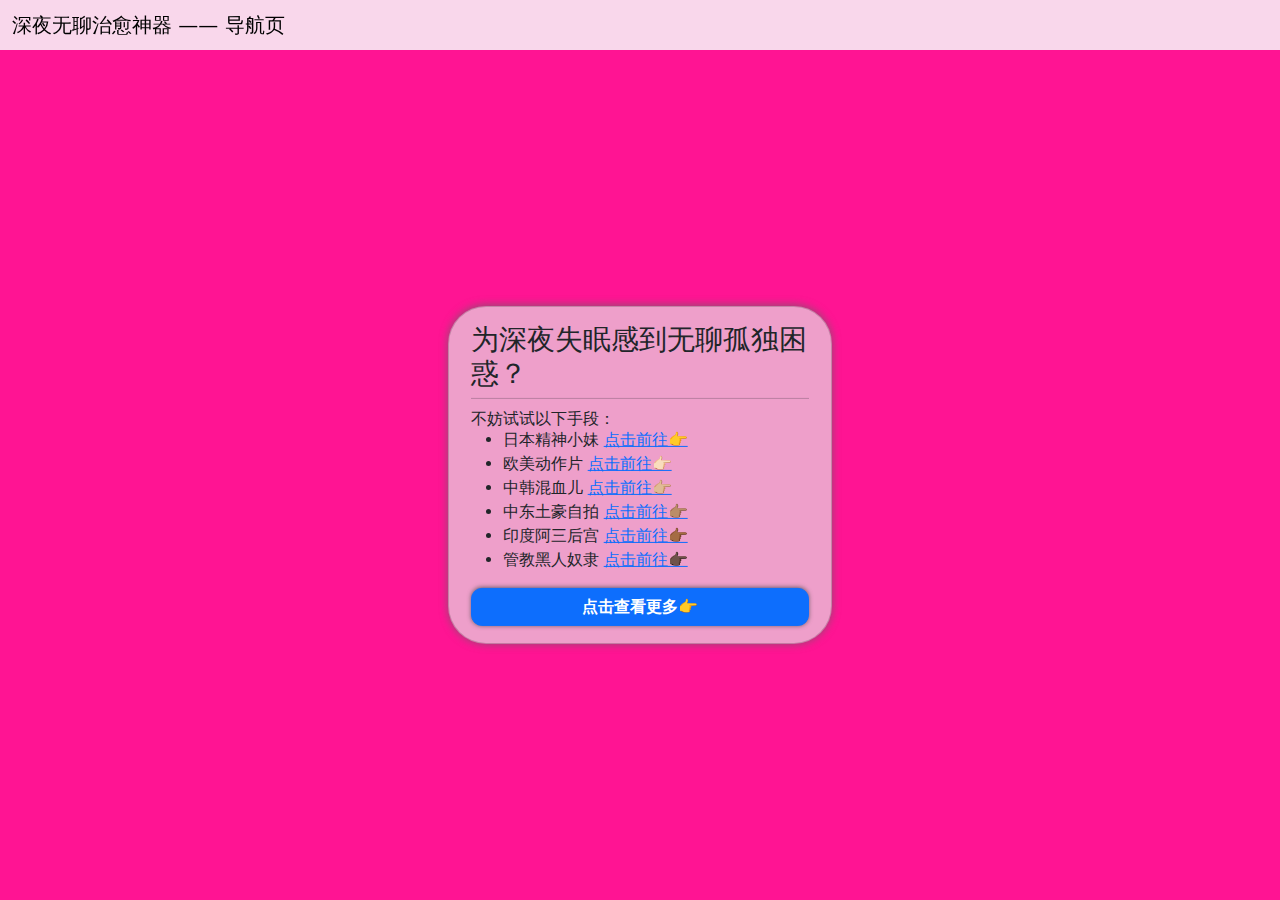
<file: index.html>
<!DOCTYPE html>
<html>
  <head>
    <meta charset="UTF-8"/>
    <meta http-equiv="X-UA-Compatible" content="IE=edge"/> 
    <meta name="viewport" content="width=device-width, initial-scale=1.0"/>
    <title>深夜一个人在家</title>
    <!-- Import Bootstrap -->
    <!--
    <link href="https://cdn.jsdelivr.net/npm/bootstrap@5.3.8/dist/css/bootstrap.min.css" rel="stylesheet" integrity="sha384-sRIl4kxILFvY47J16cr9ZwB07vP4J8+LH7qKQnuqkuIAvNWLzeN8tE5YBujZqJLB" crossorigin="anonymous">
    <script src="https://cdn.jsdelivr.net/npm/bootstrap@5.3.8/dist/js/bootstrap.bundle.min.js" integrity="sha384-FKyoEForCGlyvwx9Hj09JcYn3nv7wiPVlz7YYwJrWVcXK/BmnVDxM+D2scQbITxI" crossorigin="anonymous"></script>
    -->
    <link rel="stylesheet" type="text/css" href="assets/vendor/bootstrap/css/bootstrap.min.css" />
    <script type="text/javascript" src="assets/vendor/bootstrap/js/bootstrap.bundle.min.js"></script>
    <!-- End Import Bootstrap -->
    <!-- Import JQuery -->
    <!--
    <script src="https://cdn.jsdelivr.net/npm/jquery@4.0.0/dist/jquery.min.js" integrity="sha256-OaVG6prZf4v69dPg6PhVattBXkcOWQB62pdZ3ORyrao=" crossorigin="anonymous"></script>
    -->
    <script type="text/javascript" src="assets/vendor/jquery/jquery.min.js"></script>
    <!-- End Import JQuery -->
    <!-- Import Style Sheet -->
    <link rel="stylesheet" type="text/css" href="assets/css/index.css" />
    <!-- End Import Style Sheet -->
    <!-- Import JavaScript File -->
    <script type="text/javascript" src="assets/js/global.js"></script>
    <script type="text/javascript" src="assets/js/index.js"></script>
    <!-- End Import JavaScript File -->
  </head>
  <body>
    <nav class="navbar bg-body-tertiary" id="topnav">
      <div class="container-fluid">
        <span class="navbar-brand mb-0 h1">深夜无聊治愈神器 —— 导航页</span>
      </div>
    </nav>
    <div class="card" id="maincontainer">
      <p class="h3">为深夜失眠感到无聊孤独困惑？</p>
      <hr style="margin: 0 0 10px 0;"/>
      <p class="h6">不妨试试以下手段：</p>
      <ul id="sbList">
        <li>日本精神小妹&nbsp;<a href="midnight_wuliao.html">点击前往👉</a></li>
        <li>欧美动作片&nbsp;<a href="midnight_wuliao.html">点击前往👉🏻</a></li>
        <li>中韩混血儿&nbsp;<a href="midnight_wuliao.html">点击前往👉🏼</a></li>
        <li>中东土豪自拍&nbsp;<a href="midnight_wuliao.html">点击前往👉🏽</a></li>
        <li>印度阿三后宫&nbsp;<a href="midnight_wuliao.html">点击前往👉🏾</a></li>
        <li>管教黑人奴隶&nbsp;<a href="midnight_wuliao.html">点击前往👉🏿</a></li>
      </ul>
      <button type="button" class="btn btn-primary" data-bs-toggle="modal" data-bs-target="#myAlertModal">
        点击查看更多👉
      </button>
    </div>
    <!-- 点OK后第一个弹窗 -->
    <div class="modal fade" id="myAlertModal" data-bs-backdrop="static" data-bs-keyboard="false" tabindex="-1" aria-labelledby="myAlertModalLabel" aria-hidden="true">
      <div class="modal-dialog">
        <div class="modal-content">
          <div class="modal-header">
            <h1 class="modal-title fs-5" id="myAlertModalLabel">⚠️温馨提示⚠️</h1>
            <button type="button" class="btn-close" data-bs-dismiss="modal" aria-label="Close" onclick="doNotCloseAlert(this, true)"></button>
          </div>
          <div class="modal-body">
            <p>⚠️--- W A R N I N G ---⚠️</p>
            <p>🔞前方你将心跳加速，请再次确认是否继续🔞</p>
            <p>🚨友情提示：请调👇🏻低🔅亮度以便起飞🛫✈️</p>
            <p>🚨前方高能🚨&emsp;🚨前方高能🚨</p>
            <p>🫵你将心跳❤️加速💓</p>
            <p>⚠️--- W A R N I N G ---⚠️</p>
          </div>
          <div class="modal-footer">
            <button type="button" class="btn btn-secondary" data-bs-dismiss="modal" onclick="doNotCloseAlert(this, true)">关闭</button>
            <a href="midnight_wuliao.html" class="btn btn-primary">立即前往观看</a>
          </div>
        </div>
      </div>
    </div>
    <!-- 叉掉第一个弹窗后弹的弹窗 -->
    <div class="modal fade" id="myAlertModal2" data-bs-backdrop="static" data-bs-keyboard="false" tabindex="-1" aria-labelledby="myAlertModal2Label" aria-hidden="true">
      <div class="modal-dialog">
        <div class="modal-content">
          <div class="modal-header">
            <h1 class="modal-title fs-5" id="myAlertModal2Label">😭真的要离开吗(悲)？</h1>
            <button type="button" class="btn-close" data-bs-dismiss="modal" aria-label="Close" onclick="$(this).css('display', 'none');"></button>
          </div>
          <div class="modal-body">
            <p class="h3">😭确定要划走吗😭</p>
            <p>这么精彩的内容真的不看一看吗，啊喂！</p>
          </div>
          <div class="modal-footer">
            <button type="button" class="btn btn-secondary" data-bs-dismiss="modal" onclick="$(this).css('display', 'none');">确认关闭</button>
            <a href="midnight_wuliao.html" class="btn btn-primary">手滑了，立即前往观看精彩内容👉</a>
          </div>
        </div>
      </div>
    </div>
    <script type="text/javascript">
    </script>
  </body>
</html>
</file>
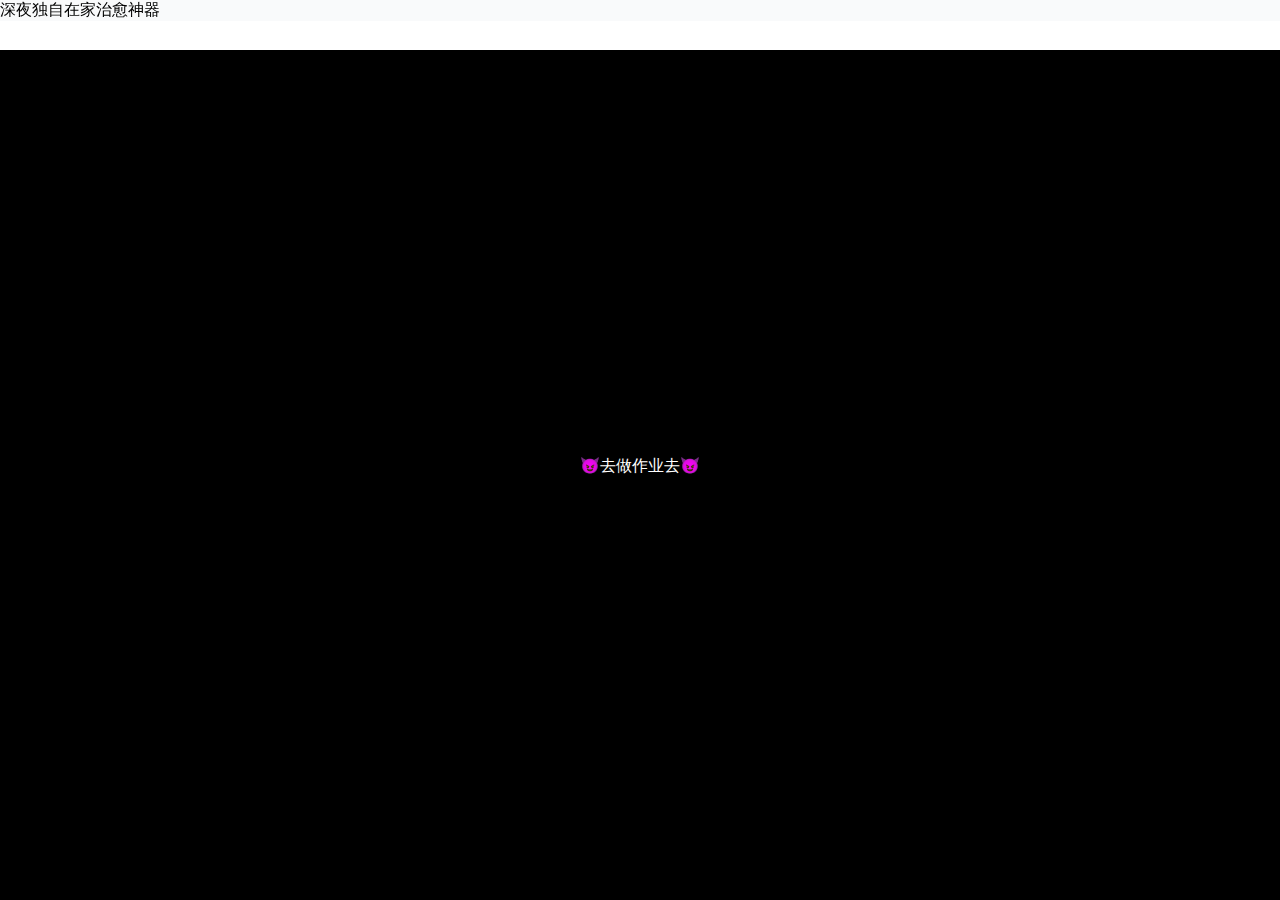
<file: midnight_wuliao.html>
<!DOCTYPE html>
<html>
  <head>
    <meta charset="UTF-8"/>
    <meta http-equiv="X-UA-Compatible" content="IE=edge"/> 
    <meta name="viewport" content="width=device-width, initial-scale=1.0"/>
    <title>深夜独自在家治愈神器</title>
    <!-- Import Bootstrap -->
    <script src="https://cdnjs.cloudflare.com/ajax/libs/bootstrap/5.3.8/js/bootstrap.bundle.min.js" integrity="sha512-HvOjJrdwNpDbkGJIG2ZNqDlVqMo77qbs4Me4cah0HoDrfhrbA+8SBlZn1KrvAQw7cILLPFJvdwIgphzQmMm+Pw==" crossorigin="anonymous" referrerpolicy="no-referrer"></script>
    <link rel="stylesheet" href="https://cdnjs.cloudflare.com/ajax/libs/bootstrap/5.3.8/css/bootstrap.min.css" integrity="sha512-2bBQCjcnw658Lho4nlXJcc6WkV/UxpE/sAokbXPxQNGqmNdQrWqtw26Ns9kFF/yG792pKR1Sx8/Y1Lf1XN4GKA==" crossorigin="anonymous" referrerpolicy="no-referrer" />
    <!-- End Import Bootstrap -->
    <!-- Import JQuery -->
    <script src="https://cdnjs.cloudflare.com/ajax/libs/jquery/3.7.1/jquery.min.js" integrity="sha512-v2CJ7UaYy4JwqLDIrZUI/4hqeoQieOmAZNXBeQyjo21dadnwR+8ZaIJVT8EE2iyI61OV8e6M8PP2/4hpQINQ/g==" crossorigin="anonymous" referrerpolicy="no-referrer"></script>
    <!-- End Import JQuery -->
    <!-- Import Style Sheet -->
    <link rel="stylesheet" type="text/css" href="assets/css/midnight_wuliao.css" />
    <!-- End Import Style Sheet -->
    <!-- Import JavaScript File -->
    <script type="text/javascript" src="assets/js/global.js"></script>
    <script type="text/javascript" src="assets/js/midnight_wuliao.js"></script>
    <!-- End Import JavaScript File -->
  </head>
  <body>
    <nav class="navbar bg-body-tertiary" id="topnav">
      <div class="container-fluid">
        <span class="navbar-brand mb-0 h1">深夜独自在家治愈神器</span>
      </div>
    </nav>
    <div id="bg" class="text-white" style="height: 100%; background-color: black;">
      <p id="mainText" class="h1" style="color: white;">😈️去做作业去😈️</p>
    </div>
  </body>
</html>
</file>
<file: assets/css/index.css>
@charset "UTF-8";
@import url("global.css");
body {
  background-color: deeppink;
}

#myAlertModal .modal-dialog .modal-content {
  --bs-modal-bg: #fff6 !important;
  backdrop-filter: blur(8px);
}

#maincontainer {
  background-color: #e5e5e5aa;
  width: 24rem;
  max-width: calc(100dvw - 20px);
  position: absolute;
  left: 50%;
  top: calc(50% + 25px);
  transform: translate(-50%, -50%);
  padding: 1rem 1.35rem 1.05rem 1.35rem;
  box-sizing: border-box;
  border-radius: 2.375rem;
  box-shadow: 0px 0px 8px 0px rgba(100,100,100,0.75);
  -webkit-box-shadow: 0px 0px 8px 0px rgba(100,100,100,0.75);
  -moz-box-shadow: 0px 0px 8px 0px rgba(100,100,100,0.75);
}

#maincontainer p:not(:first-child) {
  margin: 0;
}

#sbList {
  text-align: left;
}

#sbList > li > a {
  color: rgba(var(--bs-link-color-rgb), var(--bs-link-opacity, 1));
  text-decoration: underline;
}

#myAlertModal2 .modal-content > div {
  border: none;
}

@keyframes heartBeat {
  0% {
    transform: scale(1);
  }
  50% {
    transform: scale(1.25);
  }
  100% {
    transform: scale(1);
  }
}
</file>
<file: assets/css/midnight_wuliao.css>
@charset "UTF-8";
@import url("global.css");
#mainText {
  position: absolute;
  left: 50%;
  top: 50%;
  transform: translate(-50%, -50%);
  white-space: nowrap;
  display: block;
}
</file>
